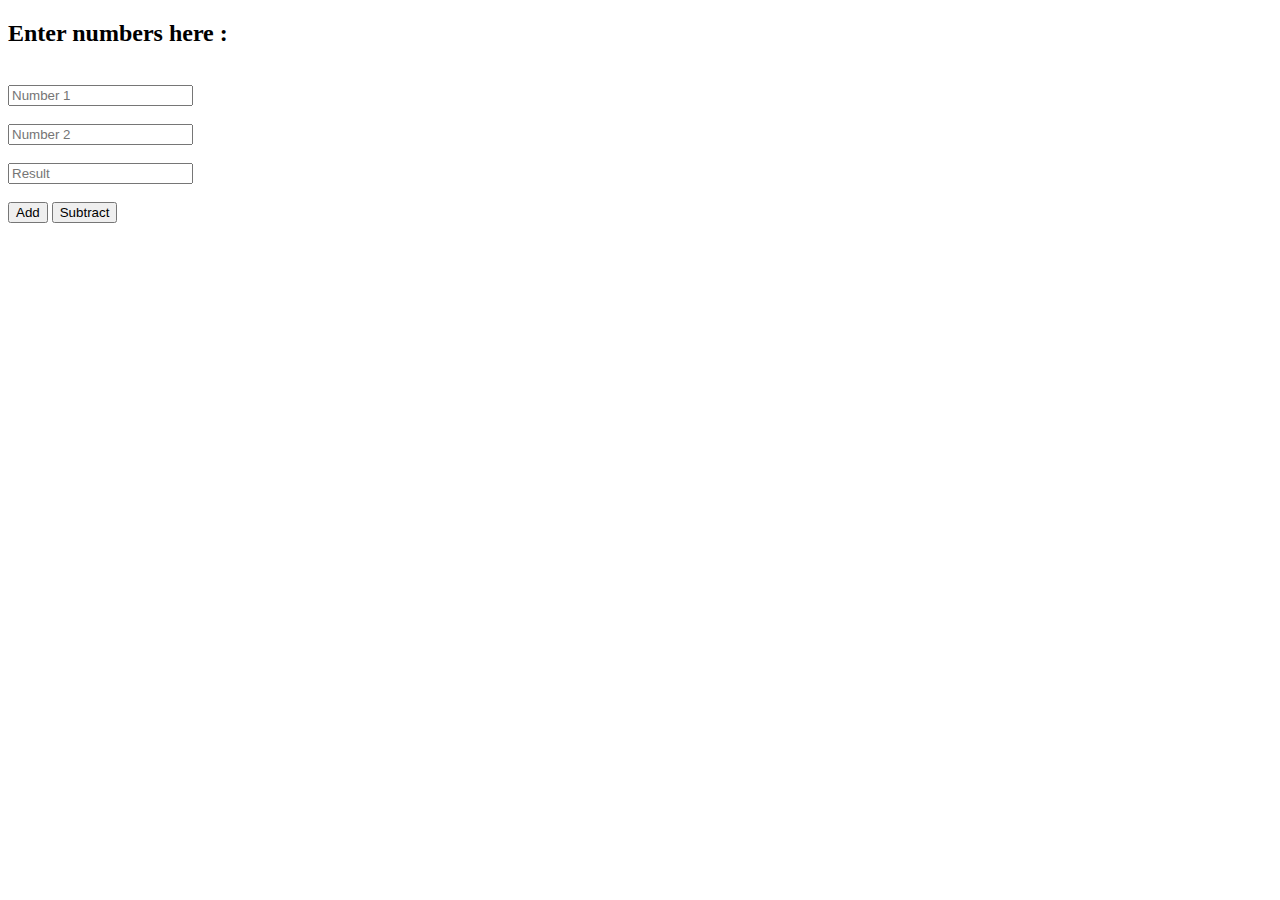
<file: hello.html>
<!DOCTYPE html>
<html lang="en">
<head>
    <meta charset="UTF-8">
    <meta name="viewport" content="width=device-width, initial-scale=1.0">
    <title>Document</title>
</head>
<body>
    <h2>Enter numbers here :</h2>
    <br>
    <input type="text" id="inp1" placeholder="Number 1">
    <br><br>
    <input type="text" id="inp2" placeholder="Number 2">
    <br><br>
    <input type="text" id="inp3" placeholder="Result" readonly>
    <br><br>
    <button id="btn1">Add</button>
    <button id="btn2">Subtract</button>
    <script src="hello.js"></script>
</body>
</html>
</file>
